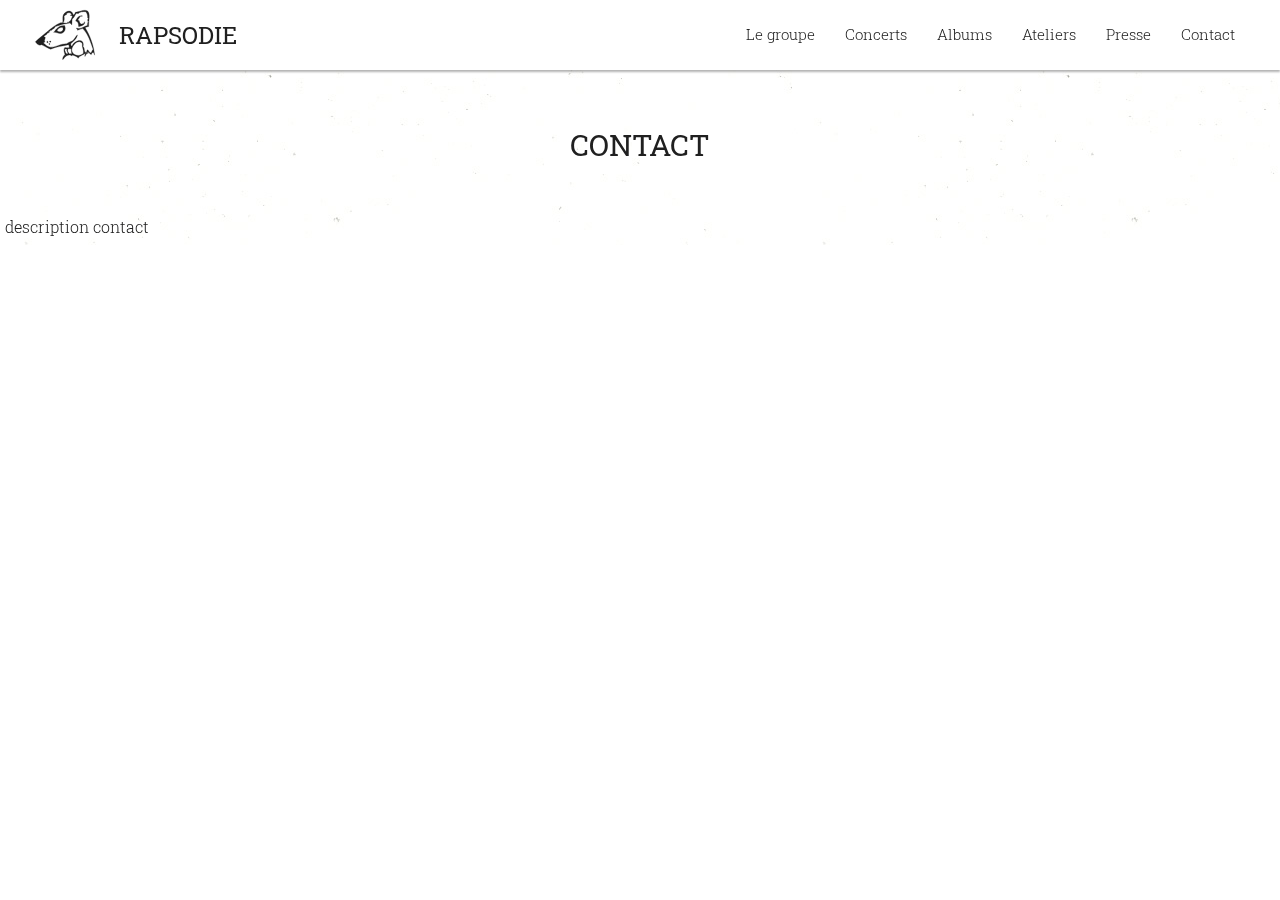
<file: contact.html>
<!DOCTYPE html><html lang="en"><head><meta charset="utf-8" /><meta content="width=device-width,initial-scale=1" name="viewport" /><title>Rapsodie - Contact</title><meta content="Write less code, solve more problems" name="description" /><meta content="yes" name="mobile-web-app-capable" /><meta content="Rapsodie" name="application-name" /><link href="chrome-touch-icon-192x192.png" rel="icon" sizes="192x192" /><meta content="yes" name="apple-mobile-web-app-capable" /><meta content="black" name="apple-mobile-web-app-status-bar-style" /><meta content="Rapsodie" name="apple-mobile-web-app-title" /><link href="apple-touch-icon.png" rel="apple-touch-icon" /><meta content="ms-touch-icon-144x144-precomposed.png" name="msapplication-TileImage" /><meta content="#607D8B" name="msapplication-TileColor" /><meta content="#607D8B" name="theme-color" /><link href="favicon-192x192.png" rel="icon" sizes="192x192" type="image/png" /><link href="favicon-144x144.png" rel="icon" sizes="144x144" type="image/png" /><link href="favicon-96x96.png" rel="icon" sizes="96x96" type="image/png" /><link href="favicon-36x36.png" rel="icon" sizes="36x36" type="image/png" /><link href="favicon-16x16.png" rel="icon" sizes="16x16" type="image/png" /><link href="http://fonts.googleapis.com/css?family=Roboto+Slab:300,100,400" rel="stylesheet" type="text/css" /><link href="assets/stylesheets/application-7e2e5b9f.css" media="screen" rel="stylesheet" type="text/css" /></head><body class="contact"><header class="globalheader headroom" id="header"><div class="container-full" id="header-contener"><h1 id="header-logo"><a class="changepage" href="index">Rapsodie</a></h1><nav class="open" id="header-menu"><h1 class="visuallyhidden">First navigation</h1><ul id="header-menu-list"><li class="history"><a class="changepage homelink" href="index">Accueil</a></li><li class="history"><a class="changepage" href="legroupe">Le groupe</a></li><li class="history"><a class="changepage" href="concerts">Concerts</a></li><li class="history"><a class="changepage" href="albums">Albums</a></li><li class="history"><a class="changepage" href="ateliers">Ateliers</a></li><li class="history"><a class="changepage" href="presse">Presse</a></li><li class="history"><a class="changepage" href="contact">Contact</a></li></ul></nav><button class="menu-button" id="header-menu-button" type="button">Menu <span class="lines"></span></button></div></header><section class="content"><div class="contact"><h1>Contact</h1><p class="introduction-text">description contact</p></div></section><div class="containerplayer"><div class="globalcontainer"><div id="wrapperaudiojs"><audio>preload</audio><ol id="playerlist"><li><a data-src="http://www.rapsodie.pro/mp3/01_Street_Rappeurs.mp3" href="#">Street Rappeur</a></li><li><a data-src="http://www.rapsodie.pro/mp3/02_A_la_de_rive_.mp3" href="#">À la dérive</a></li><li><a data-src="http://www.rapsodie.pro/mp3/03_L_39_enfant_prodige.mp3" href="#">L&rsquo;enfant podige</a></li><li><a data-src="http://www.rapsodie.pro/mp3/04_Sale_journe_e_.mp3" href="#">Sale journée</a></li><li><a data-src="http://www.rapsodie.pro/mp3/05_Quand_j_39_y_pense.mp3" href="#">Quand j&rsquo;y pense</a></li></ol><ol><button id="buttonlistplayer" type="button">Playlist</button></ol></div></div></div><script src="assets/javascripts/application-deca66c9.js" type="text/javascript"></script></body></html>
</file>
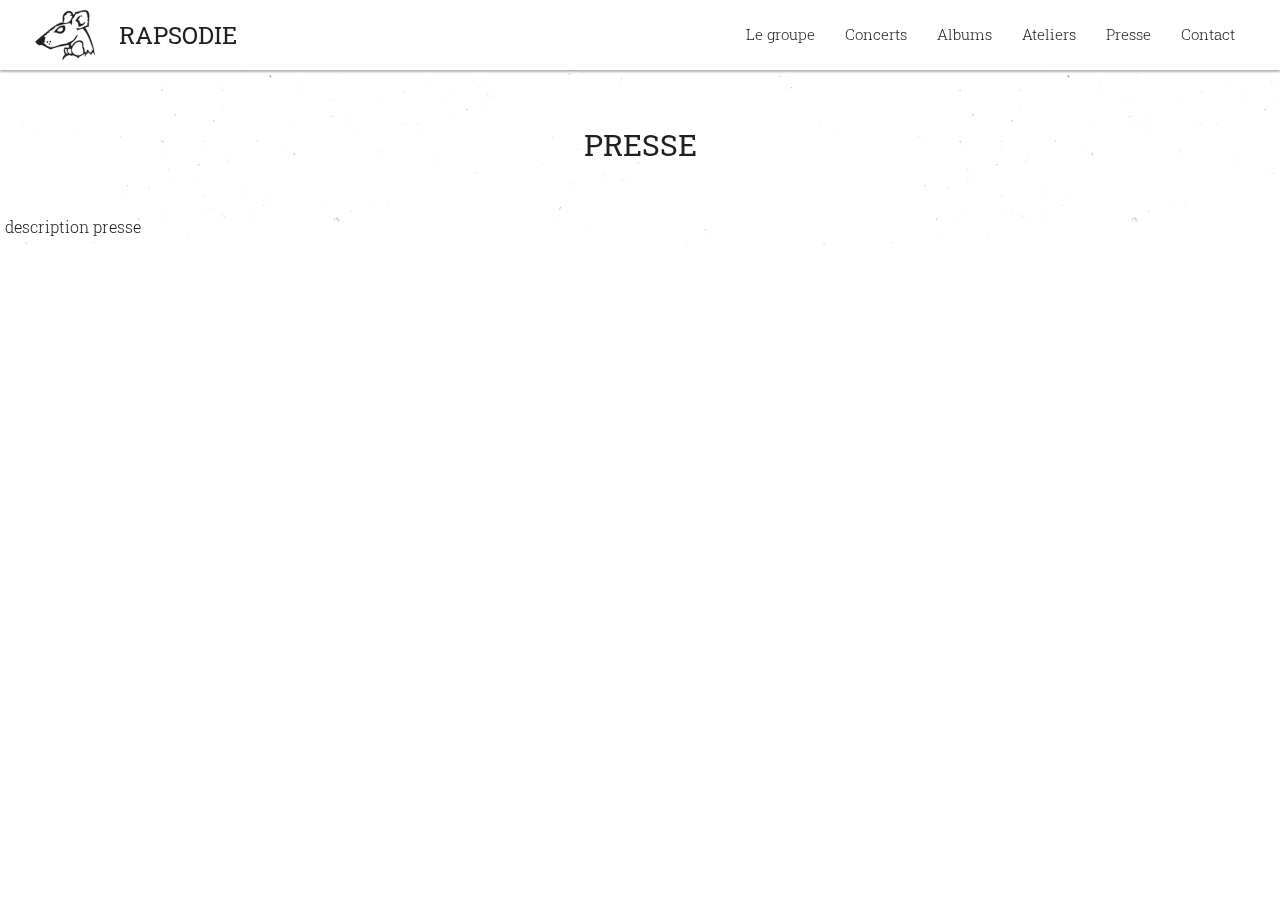
<file: presse.html>
<!DOCTYPE html><html lang="en"><head><meta charset="utf-8" /><meta content="width=device-width,initial-scale=1" name="viewport" /><title>Rapsodie - Presse</title><meta content="Write less code, solve more problems" name="description" /><meta content="yes" name="mobile-web-app-capable" /><meta content="Rapsodie" name="application-name" /><link href="chrome-touch-icon-192x192.png" rel="icon" sizes="192x192" /><meta content="yes" name="apple-mobile-web-app-capable" /><meta content="black" name="apple-mobile-web-app-status-bar-style" /><meta content="Rapsodie" name="apple-mobile-web-app-title" /><link href="apple-touch-icon.png" rel="apple-touch-icon" /><meta content="ms-touch-icon-144x144-precomposed.png" name="msapplication-TileImage" /><meta content="#607D8B" name="msapplication-TileColor" /><meta content="#607D8B" name="theme-color" /><link href="favicon-192x192.png" rel="icon" sizes="192x192" type="image/png" /><link href="favicon-144x144.png" rel="icon" sizes="144x144" type="image/png" /><link href="favicon-96x96.png" rel="icon" sizes="96x96" type="image/png" /><link href="favicon-36x36.png" rel="icon" sizes="36x36" type="image/png" /><link href="favicon-16x16.png" rel="icon" sizes="16x16" type="image/png" /><link href="http://fonts.googleapis.com/css?family=Roboto+Slab:300,100,400" rel="stylesheet" type="text/css" /><link href="assets/stylesheets/application-7e2e5b9f.css" media="screen" rel="stylesheet" type="text/css" /></head><body class="presse"><header class="globalheader headroom" id="header"><div class="container-full" id="header-contener"><h1 id="header-logo"><a class="changepage" href="index">Rapsodie</a></h1><nav class="open" id="header-menu"><h1 class="visuallyhidden">First navigation</h1><ul id="header-menu-list"><li class="history"><a class="changepage homelink" href="index">Accueil</a></li><li class="history"><a class="changepage" href="legroupe">Le groupe</a></li><li class="history"><a class="changepage" href="concerts">Concerts</a></li><li class="history"><a class="changepage" href="albums">Albums</a></li><li class="history"><a class="changepage" href="ateliers">Ateliers</a></li><li class="history"><a class="changepage" href="presse">Presse</a></li><li class="history"><a class="changepage" href="contact">Contact</a></li></ul></nav><button class="menu-button" id="header-menu-button" type="button">Menu <span class="lines"></span></button></div></header><section class="content"><div class="presse"><h1>Presse</h1><p class="introduction-text">description presse</p></div></section><div class="containerplayer"><div class="globalcontainer"><div id="wrapperaudiojs"><audio>preload</audio><ol id="playerlist"><li><a data-src="http://www.rapsodie.pro/mp3/01_Street_Rappeurs.mp3" href="#">Street Rappeur</a></li><li><a data-src="http://www.rapsodie.pro/mp3/02_A_la_de_rive_.mp3" href="#">À la dérive</a></li><li><a data-src="http://www.rapsodie.pro/mp3/03_L_39_enfant_prodige.mp3" href="#">L&rsquo;enfant podige</a></li><li><a data-src="http://www.rapsodie.pro/mp3/04_Sale_journe_e_.mp3" href="#">Sale journée</a></li><li><a data-src="http://www.rapsodie.pro/mp3/05_Quand_j_39_y_pense.mp3" href="#">Quand j&rsquo;y pense</a></li></ol><ol><button id="buttonlistplayer" type="button">Playlist</button></ol></div></div></div><script src="assets/javascripts/application-deca66c9.js" type="text/javascript"></script></body></html>
</file>
<file: assets/stylesheets/application-7e2e5b9f.css>
﻿*{-webkit-box-sizing:border-box;-moz-box-sizing:border-box;box-sizing:border-box;-webkit-font-smoothing:subpixel-antialiased;-webkit-backface-visibility:hidden;vertical-align:top}html,body,div,span,applet,object,iframe,h1,h2,h3,h4,h5,h6,p,blockquote,pre,a,abbr,acronym,address,big,cite,code,del,dfn,em,img,ins,kbd,q,s,samp,small,strike,strong,sub,sup,tt,var,b,u,i,center,dl,dt,dd,ol,ul,li,fieldset,form,label,legend,table,caption,tbody,tfoot,thead,tr,th,td,article,aside,canvas,details,embed,figure,figcaption,footer,header,hgroup,menu,nav,output,ruby,section,summary,time,mark,audio,video{vertical-align:baseline;font:inherit;padding:0;margin:0;border:0}article,aside,details,figcaption,figure,footer,header,hgroup,menu,nav,section{display:block}body{line-height:1}ol,ul{list-style:none}blockquote,q{quotes:none}blockquote:before,blockquote:after,q:before,q:after{content:'';content:none}table{border-spacing:0;border-collapse:collapse}body,.p{font-family:"Roboto Slab", serif;font-size:16px;line-height:160%;font-weight:300;color:#202020;text-transform:none;margin:0}p+p{margin-top:10px}img+p{margin-top:20px}a{color:#E53935;text-decoration:underline;outline:none}h1,h2,h3,h4{font-weight:400;margin:30px 0}h1,.h1{font-size:30px;line-height:130%;margin:50px 0;width:100%;display:inline-block;text-transform:uppercase;text-align:center}h2,.h2{font-size:24px;line-height:120%;text-transform:none}h3,.h3{font-size:22px;text-transform:none}h4,.h4{font-size:18px;margin:20px 0;text-transform:none}.subtitle{font-size:16px;font-weight:600;text-transform:uppercase;color:#E53935}.text-small{font-size:14px;font-style:italic;color:#c6c6c6}.visuallyhidden{margin:-1px !important;padding:0 !important;width:1px !important;height:1px !important;overflow:hidden !important;clip:rect(0 0 0 0) !important;clip:rect(0, 0, 0, 0) !important;position:absolute !important}ul.list,ol.list{width:100%;display:inline-block;padding-left:50px;margin:20px 0}ul.list li,ol.list li{padding-left:5px}ul.list li{list-style:disc}ol.list li{list-style:decimal}ul.list+ul.list,ul.list+ol.list,ol.list+ol.list,ol.list+ul.list{margin-top:0}.text-center{text-align:center}section div{width:100%;height:auto;display:inline-block;vertical-align:bottom}.globalcontainer{width:100%;max-width:1000px;display:block;position:relative;margin:0 auto}.content{width:100%;display:inline-block;margin-top:70px;background-image:url("../images/shattered-bbdb16f0.jpg");padding:5px}.container-small,.container-medium,.container-full{display:block;position:relative;margin:0 auto;padding:0 30px}.container-small{width:100%;max-width:750px}.container-medium{width:100%;max-width:1000px}.container-full{width:100%;max-width:100%;padding:0}footer{margin:30px auto 50px !important}.grid{width:100%;height:auto;display:inline-block;float:left;vertical-align:top;position:relative}.grid.grid-two{width:50%}.grid.grid-three{width:33.33%}.grid.grid-four{width:25%}.grid.grid-five{width:20%}.grid.grid-six{width:16.66%}.grid.grid-seven{width:14.28%}.grid.grid-eight{width:12.5%}.grid.grid-nine{width:11.11%}.grid.grid-ten{width:10%}.grid img{display:block;margin:0 auto}.grid.grid-padding{padding:0 30px}.grid h1:first-child,.grid .h1:first-child,.grid h2:first-child,.grid .h2:first-child,.grid h3:first-child,.grid .h3:first-child,.grid h4:first-child,.grid .h4:first-child{margin-top:0}.grid-table{width:100%;display:table}.grid-table .grid{display:table-cell;float:none;vertical-align:top}.colored:before{content:'';width:100%;height:100%;display:inline-block;position:absolute;top:0;left:0;background-color:#E53935;opacity:0.7;z-index:2}.colored.colored-primary:before{background-color:#E53935}.colored.colored-2:before{background-color:#795548}.colored.colored-3:before{background-color:#607D8B}.colored.colored-4:before{background-color:#FF9800}.colored.colored-5:before{background-color:#FF5722}.colored.colored-black:before{background-color:#202020;opacity:0.5}.block-colors.color-primary{background-color:#E53935}.block-colors.color-primary.light{background-color:#eb6562}.block-colors.color-primary.dark{background-color:#cd1e1a}.block-colors.color-2{background-color:#795548}.block-colors.color-2.light{background-color:#996b5b}.block-colors.color-2.dark{background-color:#593f35}.block-colors.color-3{background-color:#607D8B}.block-colors.color-3.light{background-color:#7b96a3}.block-colors.color-3.dark{background-color:#4b626d}.block-colors.color-4{background-color:#FF9800}.block-colors.color-4.light{background-color:#ffad33}.block-colors.color-4.dark{background-color:#cc7a00}.block-colors.color-5{background-color:#FF5722}.block-colors.color-5.light{background-color:#ff7e55}.block-colors.color-5.dark{background-color:#ee3900}.block-colors.black{background-color:#202020}.block-colors.grey-darker{background-color:#535353}.block-colors.grey-dark{background-color:#797979}.block-colors.grey{background-color:#a0a0a0}.block-colors.grey-light{background-color:#c6c6c6}.block-colors.grey-lighter{background-color:#ececec}.text-colors.color-primary{color:#E53935}.text-colors.color-primary.light{color:#eb6562}.text-colors.color-primary.dark{color:#cd1e1a}.text-colors.color-2{color:#795548}.text-colors.color-2.light{color:#996b5b}.text-colors.color-2.dark{color:#593f35}.text-colors.color-3{color:#607D8B}.text-colors.color-3.light{color:#7b96a3}.text-colors.color-3.dark{color:#4b626d}.text-colors.color-4{color:#FF9800}.text-colors.color-4.light{color:#ffad33}.text-colors.color-4.dark{color:#cc7a00}.text-colors.color-5{color:#FF5722}.text-colors.color-5.light{color:#ff7e55}.text-colors.color-5.dark{color:#ee3900}.text-colors.black{color:#202020}.text-colors.grey-darker{color:#535353}.text-colors.grey-dark{color:#797979}.text-colors.grey{color:#a0a0a0}.text-colors.grey-light{color:#c6c6c6}.text-colors.grey-lighter{color:#ececec}.button.button-primary{font-family:"Roboto Slab", serif;color:#FFFFFF;text-decoration:none;display:inline-block;background-color:#202020;border:1px solid #202020;font-size:14px;text-transform:uppercase;box-shadow:0 0 2px rgba(0,0,0,0.4);padding:10px 20px;cursor:pointer;outline:0;margin:5px 0;background-color:#E53935;border-color:#E53935}.button.button-primary:focus,.button.button-primary:hover{border-color:#393939;background-color:#393939;box-shadow:0 0 4px rgba(0,0,0,0.5)}.button.button-primary:active{border-color:#070707;background-color:#070707;box-shadow:0 0 0 transparent}.button.button-primary:focus,.button.button-primary:hover{border-color:#e84f4c;background-color:#e84f4c}.button.button-primary:active{border-color:#e2231e;background-color:#e2231e}.button.button-black{font-family:"Roboto Slab", serif;color:#FFFFFF;text-decoration:none;display:inline-block;background-color:#202020;border:1px solid #202020;font-size:14px;text-transform:uppercase;box-shadow:0 0 2px rgba(0,0,0,0.4);padding:10px 20px;cursor:pointer;outline:0;margin:5px 0;background-color:#202020;border-color:#202020}.button.button-black:focus,.button.button-black:hover{border-color:#393939;background-color:#393939;box-shadow:0 0 4px rgba(0,0,0,0.5)}.button.button-black:active{border-color:#070707;background-color:#070707;box-shadow:0 0 0 transparent}.button.button-black:focus,.button.button-black:hover{border-color:#2d2d2d;background-color:#2d2d2d}.button.button-black:active{border-color:#131313;background-color:#131313}.button.button-color-2{font-family:"Roboto Slab", serif;color:#FFFFFF;text-decoration:none;display:inline-block;background-color:#202020;border:1px solid #202020;font-size:14px;text-transform:uppercase;box-shadow:0 0 2px rgba(0,0,0,0.4);padding:10px 20px;cursor:pointer;outline:0;margin:5px 0;background-color:#795548;border-color:#795548}.button.button-color-2:focus,.button.button-color-2:hover{border-color:#393939;background-color:#393939;box-shadow:0 0 4px rgba(0,0,0,0.5)}.button.button-color-2:active{border-color:#070707;background-color:#070707;box-shadow:0 0 0 transparent}.button.button-color-2:focus,.button.button-color-2:hover{border-color:#896052;background-color:#896052}.button.button-color-2:active{border-color:#694a3e;background-color:#694a3e}.button.button-color-3{font-family:"Roboto Slab", serif;color:#FFFFFF;text-decoration:none;display:inline-block;background-color:#202020;border:1px solid #202020;font-size:14px;text-transform:uppercase;box-shadow:0 0 2px rgba(0,0,0,0.4);padding:10px 20px;cursor:pointer;outline:0;margin:5px 0;background-color:#607D8B;border-color:#607D8B}.button.button-color-3:focus,.button.button-color-3:hover{border-color:#393939;background-color:#393939;box-shadow:0 0 4px rgba(0,0,0,0.5)}.button.button-color-3:active{border-color:#070707;background-color:#070707;box-shadow:0 0 0 transparent}.button.button-color-3:focus,.button.button-color-3:hover{border-color:#6b8a99;background-color:#6b8a99}.button.button-color-3:active{border-color:#566f7c;background-color:#566f7c}.button.button-color-4{font-family:"Roboto Slab", serif;color:#FFFFFF;text-decoration:none;display:inline-block;background-color:#202020;border:1px solid #202020;font-size:14px;text-transform:uppercase;box-shadow:0 0 2px rgba(0,0,0,0.4);padding:10px 20px;cursor:pointer;outline:0;margin:5px 0;background-color:#FF9800;border-color:#FF9800}.button.button-color-4:focus,.button.button-color-4:hover{border-color:#393939;background-color:#393939;box-shadow:0 0 4px rgba(0,0,0,0.5)}.button.button-color-4:active{border-color:#070707;background-color:#070707;box-shadow:0 0 0 transparent}.button.button-color-4:focus,.button.button-color-4:hover{border-color:#ffa21a;background-color:#ffa21a}.button.button-color-4:active{border-color:#e68900;background-color:#e68900}.button.button-color-5{font-family:"Roboto Slab", serif;color:#FFFFFF;text-decoration:none;display:inline-block;background-color:#202020;border:1px solid #202020;font-size:14px;text-transform:uppercase;box-shadow:0 0 2px rgba(0,0,0,0.4);padding:10px 20px;cursor:pointer;outline:0;margin:5px 0;background-color:#FF5722;border-color:#FF5722}.button.button-color-5:focus,.button.button-color-5:hover{border-color:#393939;background-color:#393939;box-shadow:0 0 4px rgba(0,0,0,0.5)}.button.button-color-5:active{border-color:#070707;background-color:#070707;box-shadow:0 0 0 transparent}.button.button-color-5:focus,.button.button-color-5:hover{border-color:#ff6a3c;background-color:#ff6a3c}.button.button-color-5:active{border-color:#ff4408;background-color:#ff4408}.button.button-color-white{font-family:"Roboto Slab", serif;color:#FFFFFF;text-decoration:none;display:inline-block;background-color:#202020;border:1px solid #202020;font-size:14px;text-transform:uppercase;box-shadow:0 0 2px rgba(0,0,0,0.4);padding:10px 20px;cursor:pointer;outline:0;margin:5px 0;color:#202020;background-color:#FFFFFF;border-color:#FFFFFF}.button.button-color-white:focus,.button.button-color-white:hover{border-color:#393939;background-color:#393939;box-shadow:0 0 4px rgba(0,0,0,0.5)}.button.button-color-white:active{border-color:#070707;background-color:#070707;box-shadow:0 0 0 transparent}.button.button-color-white:focus,.button.button-color-white:hover{border-color:#fcfcfc;background-color:#fcfcfc}.button.button-color-white:active{border-color:#f2f2f2;background-color:#f2f2f2}.button.linear{background-color:transparent;border:1px solid inherit}.button.linear:focus,.button.linear:hover{color:#FFFFFF !important}.button.linear.button-primary{border-color:#E53935;color:#E53935}.button.linear.button-primary:hover,.button.linear.button-primary:focus{background-color:#e84f4c}.button.linear.button-primary:active{background-color:#e2231e}.button.linear.button-black{border-color:#202020;color:#202020}.button.linear.button-black:hover,.button.linear.button-black:focus{background-color:#2d2d2d}.button.linear.button-black:active{background-color:#131313}.button.linear.button-color-2{border-color:#795548;color:#795548}.button.linear.button-color-2:hover,.button.linear.button-color-2:focus{background-color:#896052}.button.linear.button-color-2:active{background-color:#694a3e}.button.linear.button-color-3{border-color:#607D8B;color:#607D8B}.button.linear.button-color-3:hover,.button.linear.button-color-3:focus{background-color:#6b8a99}.button.linear.button-color-3:active{background-color:#566f7c}.button.linear.button-color-4{border-color:#FF9800;color:#FF9800}.button.linear.button-color-4:hover,.button.linear.button-color-4:focus{background-color:#ffa21a}.button.linear.button-color-4:active{background-color:#e68900}.button.linear.button-color-5{border-color:#FF5722;color:#FF5722}.button.linear.button-color-5:hover,.button.linear.button-color-5:focus{background-color:#ff6a3c}.button.linear.button-color-5:active{background-color:#ff4408}.button.linear.button-color-white{border-color:#FFFFFF;color:#FFFFFF}.button.linear.button-color-white:hover,.button.linear.button-color-white:focus{color:#202020 !important;background-color:#f2f2f2}.button.linear.button-color-white:active{color:#202020 !important;background-color:#d9d9d9}button+button{margin-left:5px !important}.grid.panel,.panel{padding:20px;border:1px solid #ececec}.dark-panel{background-color:#535353;color:white;border:none}.dark-panel blockquote:after,.dark-panel blockquote:before{color:#a0a0a0}blockquote{font-size:18px;font-style:italic;color:#c6c6c6;font-weight:400;width:100%;height:auto;padding:20px 40px;margin:20px 0;text-align:center;position:relative}blockquote:before,blockquote:after{content:"“";font-size:80px;line-height:80px;color:#ececec;width:40px;height:40px;display:inline-block;position:absolute;top:15px;left:-10px;font-family:georgia, serif}blockquote:after{content:"”";left:auto;right:-10px}blockquote footer{width:100%;display:inline-block;text-align:right;font-size:12px;color:#E53935;font-weight:100;margin:0 !important}img{width:auto;max-width:100%;vertical-align:bottom}iframe{width:100%}.introductionimage{margin-bottom:50px}.image-background{display:table-cell;vertical-align:middle;position:relative;border:1px solid #FFFFFF}.image-background img{width:100%;height:auto;position:relative;top:0;left:0;z-index:1}.image-background .texte{width:100%;height:auto;display:inline-block;position:absolute;top:50%;left:0;transform:translateY(-50%);z-index:2;text-align:center;padding:20px 10px;z-index:3}.image-background .texte h1,.image-background .texte .h1,.image-background .texte h2,.image-background .texte .h2,.image-background .texte h3,.image-background .texte .h3,.image-background .texte h4,.image-background .texte .h4,.image-background .texte h5,.image-background .texte .h5{width:auto;display:inline-block;margin:5px 0 10px;color:#FFFFFF;padding-bottom:10px;border-bottom:1px solid #FFFFFF}.image-background .texte p{width:90%;display:inline-block;line-height:120%;color:#FFFFFF}.image-background .button{margin-top:10px}.videolink{position:relative;z-index:1}.videolink a{width:100%;height:100%;display:inline-block;position:absolute;top:0;left:0;text-indent:-99999px;z-index:3}.videolink:after{content:"";width:100px;height:100px;display:inline-block;background-color:rgba(0,0,0,0.2);border-radius:100%;position:absolute;top:50%;left:50%;margin:-50px 0 0 -50px;z-index:2;transition:all 0.2s ease-in-out}.videolink:hover:after,.videolink:focus:after{width:120px;height:120px;margin:-60px 0 0 -60px;background-color:rgba(0,0,0,0.5)}.globalheader{width:100%;height:70px;display:inline-block;position:fixed;top:0;left:0;z-index:50;background-color:#FFFFFF;box-shadow:0 2px 2px rgba(0,0,0,0.3);transition:box-shadow 0.2s ease-in-out}.globalheader .container-medium{height:70px;position:relative}.globalheader h1{width:240px;height:70px;display:table;float:left;margin:0;position:absolute;top:0;left:30px;z-index:53}.globalheader h1 a{width:240px;height:70px;display:table-cell;vertical-align:middle;position:relative;color:#202020;font-size:24px;text-decoration:none;padding-left:85px;padding-right:30px}.globalheader h1 a:before{content:"";width:70px;height:70px;display:inline-block;overflow:hidden;position:absolute;top:0;left:0;background-image:url("../images/logo-sign-4e204bc1.svg"),url("../images/logo-home-5c887b83.svg");background-position:center center, -70px center;background-repeat:no-repeat}.globalheader nav{width:calc(100% - 60px);height:70px;display:inline-block;overflow:hidden;position:absolute;top:0;left:30px;padding-left:240px;z-index:51}.globalheader nav ul{width:auto;display:inline-block;position:absolute;top:0;right:0}.globalheader nav ul li{width:auto;display:table;float:left}.globalheader nav ul li a{width:auto;height:70px;display:table-cell;vertical-align:middle;padding:10px 15px;color:#202020;text-decoration:none;font-size:15px}.globalheader nav ul li a:focus,.globalheader nav ul li a:hover{color:#E53935}.globalheader nav ul li a.homelink{display:none}.globalheader button{display:none;width:50px;height:50px;position:absolute;top:50%;right:30px;z-index:52;margin:0 !important;transform:translateY(-50%);outline:none;cursor:pointer;user-select:none;text-indent:-99999px;background-color:#FFFFFF;border:none;box-shadow:0 0 2px transparent;transition:all .2s ease-in-out}.globalheader button .lines{display:inline-block;width:30px;height:4px;background:#202020;border-radius:3.57143px;transition:.2s;position:absolute;right:9px;top:23px}.globalheader button .lines:before,.globalheader button .lines:after{display:inline-block;width:30px;height:4px;background:#202020;border-radius:3.57143px;transition:.2s;content:'';position:absolute;left:0;transform-origin:3.57143px center}.globalheader button .lines:before{top:8.33333px}.globalheader button .lines:after{top:-8.33333px}.globalheader button:hover{opacity:1;box-shadow:0 0 2px rgba(0,0,0,0.4)}.globalheader button:active{transition:0;background:rgba(0,0,0,0.1);box-shadow:0 0 2px transparent}.globalheader button.open{display:inline-block}.globalheader button.open .lines{background:transparent}.globalheader button.open .lines:before,.globalheader button.open .lines:after{transform-origin:50% 50%;top:0;width:30px}.globalheader button.open .lines:before{transform:rotate3d(0, 0, 1, 45deg)}.globalheader button.open .lines:after{transform:rotate3d(0, 0, 1, -45deg)}.globalheader.small nav{width:100vw;height:100vh;display:inline-block;position:fixed;top:-100vh;left:0;background-color:rgba(255,255,255,0.95);opacity:0;transition:all 0.2s ease-in-out}.globalheader.small nav ul{width:100%;height:auto;display:block;margin:0 auto;position:absolute;top:50%;left:0;transform:translateY(-50%)}.globalheader.small nav li{width:100%;text-align:center}.globalheader.small nav li a{text-transform:uppercase;font-size:18px;font-weight:400;padding:15px;height:auto}.globalheader.small nav li a.homelink{display:table-cell}.globalheader.small button{display:inline-block}.headroom{transition:all 0.3s ease-in-out}.headroom--pinned{transform:translateY(0%)}.headroom--unpinned{transform:translateY(-100%);box-shadow:0 2px 2px transparent}.containerplayer{display:none}.mfp-bg{top:0;left:0;width:100%;height:100%;z-index:1042;overflow:hidden;position:fixed;background:#0b0b0b;opacity:0.8;filter:alpha(opacity=80)}.mfp-wrap{top:0;left:0;width:100%;height:100%;z-index:1043;position:fixed;outline:none !important;-webkit-backface-visibility:hidden}.mfp-container{text-align:center;position:absolute;width:100%;height:100%;left:0;top:0;padding:0 8px;-webkit-box-sizing:border-box;-moz-box-sizing:border-box;box-sizing:border-box}.mfp-container:before{content:'';display:inline-block;height:100%;vertical-align:middle}.mfp-align-top .mfp-container:before{display:none}.mfp-content{position:relative;display:inline-block;vertical-align:middle;margin:0 auto;text-align:left;z-index:1045}.mfp-inline-holder .mfp-content,.mfp-ajax-holder .mfp-content{width:100%;cursor:auto}.mfp-ajax-cur{cursor:progress}.mfp-zoom-out-cur,.mfp-zoom-out-cur .mfp-image-holder .mfp-close{cursor:-moz-zoom-out;cursor:-webkit-zoom-out;cursor:zoom-out}.mfp-zoom{cursor:pointer;cursor:-webkit-zoom-in;cursor:-moz-zoom-in;cursor:zoom-in}.mfp-auto-cursor .mfp-content{cursor:auto}.mfp-close,.mfp-arrow,.mfp-preloader,.mfp-counter{-webkit-user-select:none;-moz-user-select:none;user-select:none}.mfp-loading.mfp-figure{display:none}.mfp-hide{display:none !important}.mfp-preloader{color:#cccccc;position:absolute;top:50%;width:auto;text-align:center;margin-top:-0.8em;left:8px;right:8px;z-index:1044}.mfp-preloader a{color:#cccccc}.mfp-preloader a:hover{color:white}.mfp-s-ready .mfp-preloader{display:none}.mfp-s-error .mfp-content{display:none}button.mfp-close,button.mfp-arrow{overflow:visible;cursor:pointer;background:transparent;border:0;-webkit-appearance:none;display:block;outline:none;padding:0;z-index:1046;-webkit-box-shadow:none;box-shadow:none}button::-moz-focus-inner{padding:0;border:0}.mfp-close{width:44px;height:44px;line-height:44px;position:absolute;right:0;top:0;text-decoration:none;text-align:center;opacity:0.65;filter:alpha(opacity=65);padding:0 0 18px 10px;color:white;font-style:normal;font-size:28px;font-family:Arial, Baskerville, monospace}.mfp-close:hover,.mfp-close:focus{opacity:1;filter:alpha(opacity=100)}.mfp-close:active{top:1px}.mfp-close-btn-in .mfp-close{color:#333333}.mfp-image-holder .mfp-close,.mfp-iframe-holder .mfp-close{color:white;right:-6px;text-align:right;padding-right:6px;width:100%}.mfp-counter{position:absolute;top:0;right:0;color:#cccccc;font-size:12px;line-height:18px;white-space:nowrap}.mfp-arrow{position:absolute;opacity:0.65;filter:alpha(opacity=65);margin:0;top:50%;margin-top:-55px;padding:0;width:90px;height:110px;-webkit-tap-highlight-color:transparent}.mfp-arrow:active{margin-top:-54px}.mfp-arrow:hover,.mfp-arrow:focus{opacity:1;filter:alpha(opacity=100)}.mfp-arrow:before,.mfp-arrow:after,.mfp-arrow .mfp-b,.mfp-arrow .mfp-a{content:'';display:block;width:0;height:0;position:absolute;left:0;top:0;margin-top:35px;margin-left:35px;border:medium inset transparent}.mfp-arrow:after,.mfp-arrow .mfp-a{border-top-width:13px;border-bottom-width:13px;top:8px}.mfp-arrow:before,.mfp-arrow .mfp-b{border-top-width:21px;border-bottom-width:21px;opacity:0.7}.mfp-arrow-left{left:0}.mfp-arrow-left:after,.mfp-arrow-left .mfp-a{border-right:17px solid white;margin-left:31px}.mfp-arrow-left:before,.mfp-arrow-left .mfp-b{margin-left:25px;border-right:27px solid #3f3f3f}.mfp-arrow-right{right:0}.mfp-arrow-right:after,.mfp-arrow-right .mfp-a{border-left:17px solid white;margin-left:39px}.mfp-arrow-right:before,.mfp-arrow-right .mfp-b{border-left:27px solid #3f3f3f}.mfp-iframe-holder{padding-top:40px;padding-bottom:40px}.mfp-iframe-holder .mfp-content{line-height:0;width:100%;max-width:900px}.mfp-iframe-holder .mfp-close{top:-40px}.mfp-iframe-scaler{width:100%;height:0;overflow:hidden;padding-top:56.25%}.mfp-iframe-scaler iframe{position:absolute;display:block;top:0;left:0;width:100%;height:100%;box-shadow:0 0 8px rgba(0,0,0,0.6);background:black}img.mfp-img{width:auto;max-width:100%;height:auto;display:block;line-height:0;-webkit-box-sizing:border-box;-moz-box-sizing:border-box;box-sizing:border-box;padding:40px 0 40px;margin:0 auto}.mfp-figure{line-height:0}.mfp-figure:after{content:'';position:absolute;left:0;top:40px;bottom:40px;display:block;right:0;width:auto;height:auto;z-index:-1;box-shadow:0 0 8px rgba(0,0,0,0.6);background:#444444}.mfp-figure small{color:#bdbdbd;display:block;font-size:12px;line-height:14px}.mfp-figure figure{margin:0}.mfp-bottom-bar{margin-top:-36px;position:absolute;top:100%;left:0;width:100%;cursor:auto}.mfp-title{text-align:left;line-height:18px;color:#f3f3f3;word-wrap:break-word;padding-right:36px}.mfp-image-holder .mfp-content{max-width:100%}.mfp-gallery .mfp-image-holder .mfp-figure{cursor:pointer}@media screen and (max-width: 800px) and (orientation: landscape), screen and (max-height: 300px){.mfp-img-mobile .mfp-image-holder{padding-left:0;padding-right:0}.mfp-img-mobile img.mfp-img{padding:0}.mfp-img-mobile .mfp-figure:after{top:0;bottom:0}.mfp-img-mobile .mfp-figure small{display:inline;margin-left:5px}.mfp-img-mobile .mfp-bottom-bar{background:rgba(0,0,0,0.6);bottom:0;margin:0;top:auto;padding:3px 5px;position:fixed;-webkit-box-sizing:border-box;-moz-box-sizing:border-box;box-sizing:border-box}.mfp-img-mobile .mfp-bottom-bar:empty{padding:0}.mfp-img-mobile .mfp-counter{right:5px;top:3px}.mfp-img-mobile .mfp-close{top:0;right:0;width:35px;height:35px;line-height:35px;background:rgba(0,0,0,0.6);position:fixed;text-align:center;padding:0}}@media all and (max-width: 900px){.mfp-arrow{-webkit-transform:scale(0.75);transform:scale(0.75)}.mfp-arrow-left{-webkit-transform-origin:0;transform-origin:0}.mfp-arrow-right{-webkit-transform-origin:100%;transform-origin:100%}.mfp-container{padding-left:6px;padding-right:6px}}.mfp-ie7 .mfp-img{padding:0}.mfp-ie7 .mfp-bottom-bar{width:600px;left:50%;margin-left:-300px;margin-top:5px;padding-bottom:5px}.mfp-ie7 .mfp-container{padding:0}.mfp-ie7 .mfp-content{padding-top:44px}.mfp-ie7 .mfp-close{top:0;right:0;padding-top:0}.index .grid{border:5px solid #FFFFFF}.index .image-background .texte h1,.index .image-background .texte .h1,.index .image-background .texte h2,.index .image-background .texte .h2,.index .image-background .texte h3,.index .image-background .texte .h3,.index .image-background .texte h4,.index .image-background .texte .h4,.index .image-background .texte h5,.index .image-background .texte .h5{text-transform:uppercase}.index .button{padding:4px 14px;font-size:12px}.legroupe .member{margin-bottom:50px}.legroupe .member h3,.legroupe .member .h3,.legroupe .member h4,.legroupe .member .h4{margin-bottom:0}.legroupe .member .text-small{margin:0 0 20px}.legroupe .introductionimage{margin-top:50px}.albums h2{margin-bottom:10px}.albums h3{margin-bottom:10px}.albums ol{margin-top:0}.albums .albums-contener{margin-bottom:50px}.albums .introduction{margin-bottom:50px}.ateliers h2,.ateliers .h2{margin-bottom:10px}.ateliers .ateliersdetails{padding:50px 0}.guidelines .guidelines-title{width:100%;display:inline-block;font-size:12px;text-transform:uppercase;text-align:left;padding:10px 0;margin:20px 0;border-bottom:1px solid #202020}.guidelines .colors-placement{width:100%;display:inline-block}.guidelines .block-colors{width:80px;height:80px;overflow:hidden;display:inline-block;margin:10px 1%;vertical-align:top;float:left;position:relative}.guidelines .block-colors.light,.guidelines .block-colors.dark{width:50%;height:30%;display:inline-block;float:left;position:absolute;left:0;bottom:0;margin-bottom:0}.guidelines .block-colors.dark{left:auto;right:0}.guidelines .text-colors{margin:10px 0;float:left;position:relative;width:auto;float:left;padding:5px 10px}.guidelines button{margin:5px 0}.guidelines .guidelines-grid .grid-table{margin-top:-1px}.guidelines .guidelines-grid .grid-table .grid{margin-top:-1px;border:1px solid #ececec;border-right:none;border-bottom:none;text-align:center;padding:5px;color:#a0a0a0}.guidelines .guidelines-grid .grid-table .grid:last-child{border-right:1px solid #ececec}.guidelines .guidelines-grid .grid-table:last-child{border-bottom:1px solid #ececec}
</file>
